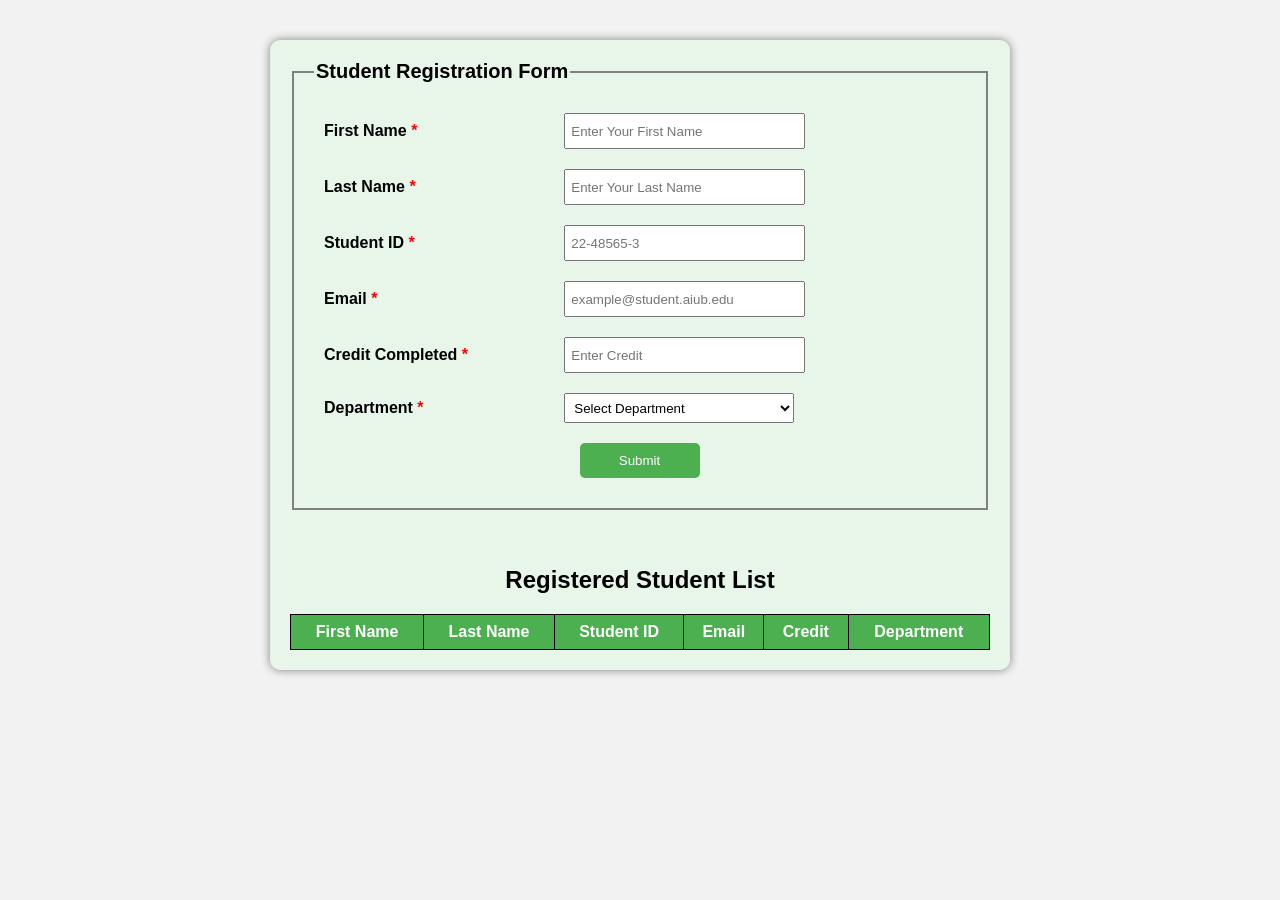
<file: Lab xm_MID/index.html>
<!DOCTYPE html>
<html>

<head>
    <title>Student Registration</title>

    <link rel="stylesheet" href="style.css">
    <script src="script.js"></script>

</head>

<body>

    <div class="container">

        <fieldset>

            <legend>Student Registration Form</legend>

            <form onsubmit="return collectData();">

                <table class="formTable">

                    <tr>
                        <td>
                            <label>First Name <span>*</span></label>
                        </td>

                        <td>
                            <input type="text" id="firstName" placeholder="Enter Your First Name">
                        </td>

                        <td>
                            <span id="firstNameError" class="error"></span>
                        </td>
                    </tr>

                    <tr>
                        <td>
                            <label>Last Name <span>*</span></label>
                        </td>

                        <td>
                            <input type="text" id="lastName" placeholder="Enter Your Last Name">
                        </td>

                        <td>
                            <span id="lastNameError" class="error"></span>
                        </td>
                    </tr>

                    <tr>
                        <td>
                            <label>Student ID <span>*</span></label>
                        </td>

                        <td>
                            <input type="text" id="studentId" placeholder="22-48565-3">
                        </td>

                        <td>
                            <span id="studentIdError" class="error"></span>
                        </td>
                    </tr>

                    <tr>
                        <td>
                            <label>Email <span>*</span></label>
                        </td>

                        <td>
                            <input type="text" id="email" placeholder="example@student.aiub.edu">
                        </td>

                        <td>
                            <span id="emailError" class="error"></span>
                        </td>
                    </tr>

                    <tr>
                        <td>
                            <label>Credit Completed <span>*</span></label>
                        </td>

                        <td>
                            <input type="number" id="credit" placeholder="Enter Credit">
                        </td>

                        <td>
                            <span id="creditError" class="error"></span>
                        </td>
                    </tr>

                    <tr>
                        <td>
                            <label>Department <span>*</span></label>
                        </td>

                        <td>

                            <select id="department">

                                <option value="">Select Department</option>
                                <option value="CSE">CSE</option>
                                <option value="EEE">EEE</option>
                                <option value="BBA">BBA</option>

                            </select>

                        </td>

                        <td>
                            <span id="departmentError" class="error"></span>
                        </td>

                    </tr>

                    <tr>

                        <td colspan="3" align="center">

                            <input type="submit" value="Submit">

                        </td>

                    </tr>

                </table>

            </form>

        </fieldset>

        <br><br>

        <h2>Registered Student List</h2>

        <table id="studentTable">

            <tr>

                <th>First Name</th>
                <th>Last Name</th>
                <th>Student ID</th>
                <th>Email</th>
                <th>Credit</th>
                <th>Department</th>

            </tr>

        </table>

    </div>

</body>

</html>
</file>
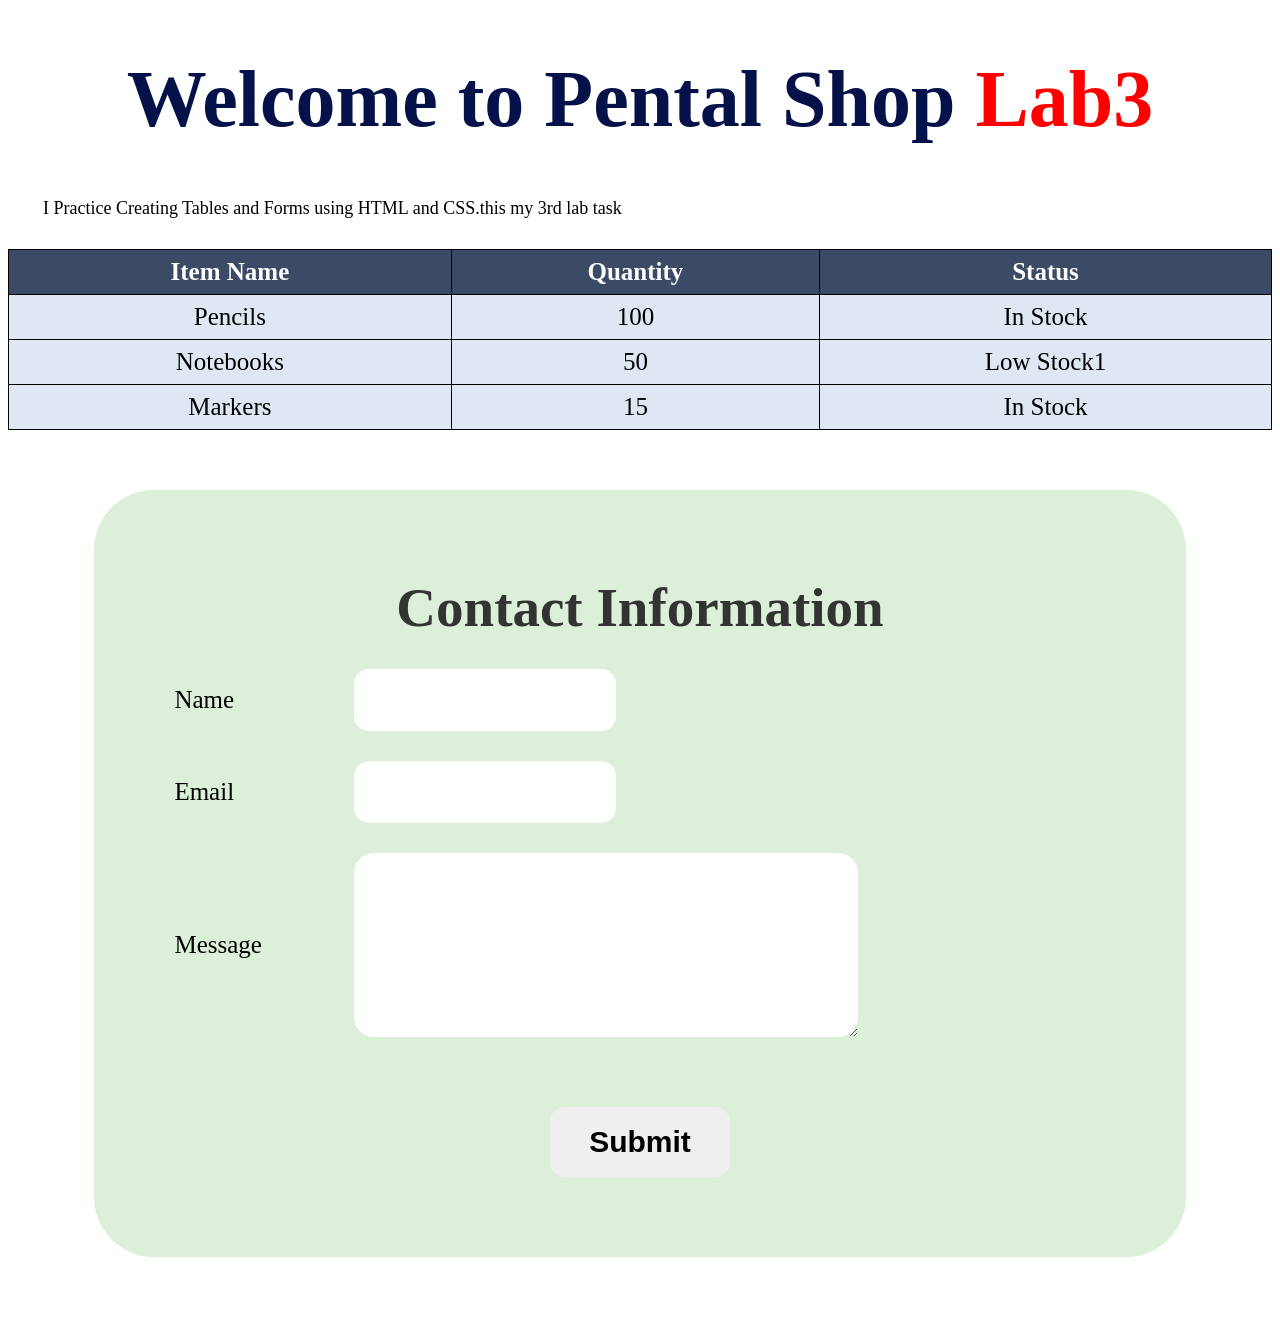
<file: task.html>
<!DOCTYPE html>
<html>
<head>
    <link rel="stylesheet" href="style.css">
</head>

<body>
    <h1 >Welcome to Pental Shop <span style="color:red">Lab3</span></h1>
    <p class="text">I Practice Creating Tables and Forms using HTML and CSS.this my 3rd lab task</p>

    <table>
        <tr class="head">
            <th>Item Name</th>
            <th>Quantity</th>
            <th>Status</th>
        </tr>

        <tr class="row">
            <td>Pencils</td>
            <td>100</td>
            <td>In Stock</td>
        </tr>

        <tr class="row">
            <td>Notebooks</td>
            <td>50</td>
            <td>Low Stock1</td>
        </tr>

        <tr class="row">
            <td>Markers</td>
            <td>15</td>
            <td>In Stock</td>
        </tr>
    </table>

    <div class="contact">

        <h2>Contact Information</h2>

        <div class="group">
            <label>Name</label>
            <input type="text">
        </div>

        <div class="group">
            <label>Email</label>
            <input type="email">
        </div>

        <div class="group">
            <label>Message</label>
            <textarea></textarea>
        </div>

        <button>Submit</button>

    </div>

</body>
</html>
</file>
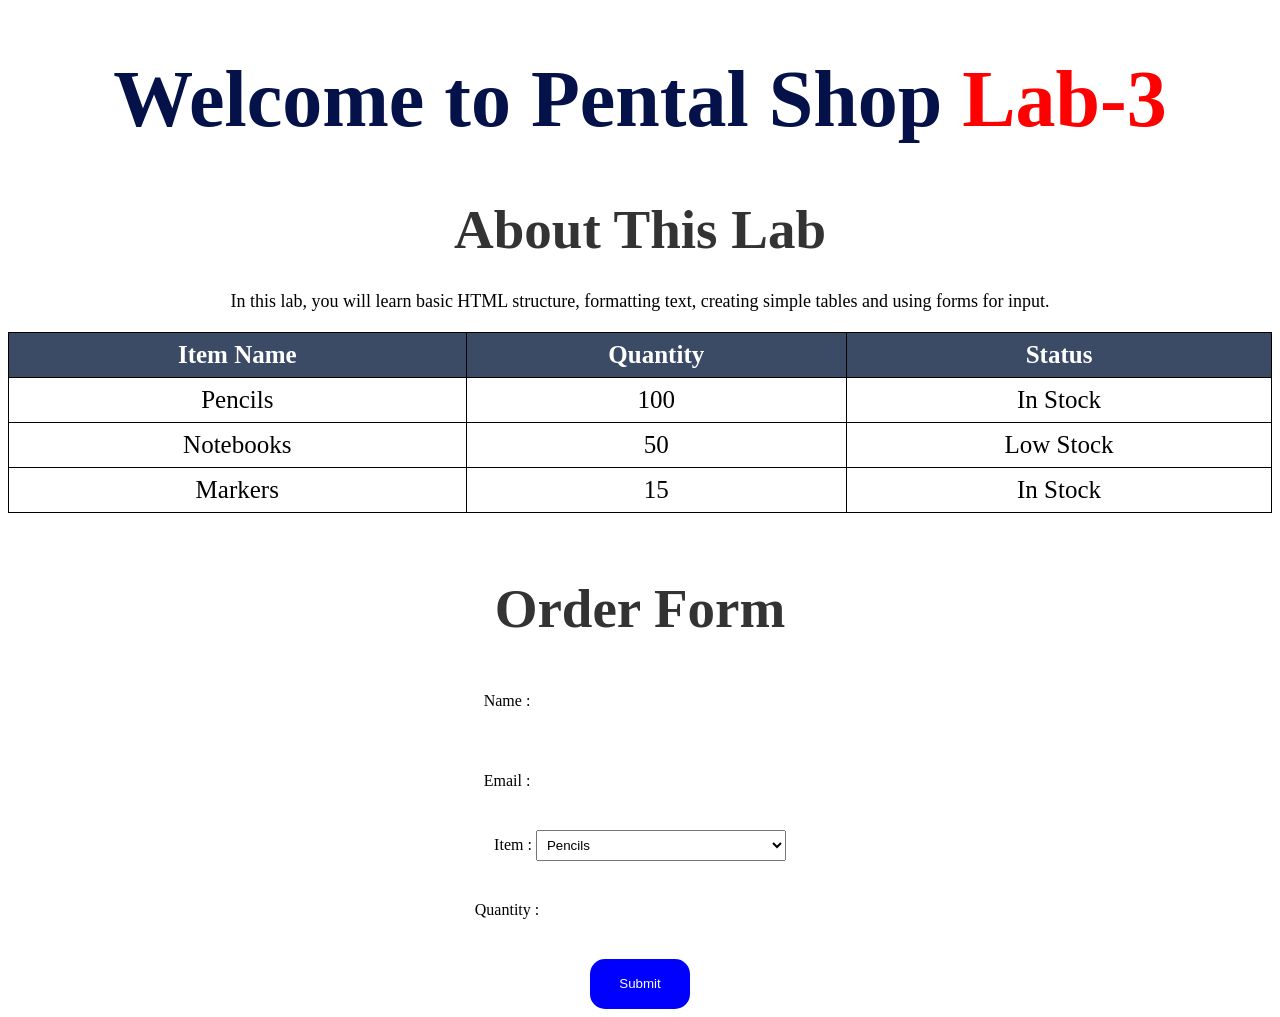
<file: task3.html>
<!DOCTYPE html>
<html>
<head>
    <title>Pental Shop Lab-3</title>
    <link rel="stylesheet" href="style.css">
</head>

<body>

    <!-- Main Heading -->
    <h1>Welcome to Pental Shop <span>Lab-3</span></h1>

    <!-- About Section -->
    <h2>About This Lab</h2>

    <p>
        In this lab, you will learn basic HTML structure, formatting text,
        creating simple tables and using forms for input.
    </p>

    <!-- Table -->
    <table border="1">
        <tr>
            <th>Item Name</th>
            <th>Quantity</th>
            <th>Status</th>
        </tr>

        <tr>
            <td>Pencils</td>
            <td>100</td>
            <td>In Stock</td>
        </tr>

        <tr>
            <td>Notebooks</td>
            <td>50</td>
            <td>Low Stock</td>
        </tr>

        <tr>
            <td>Markers</td>
            <td>15</td>
            <td>In Stock</td>
        </tr>
    </table>

    <br>

    <!-- Simple Form -->
    <h2>Order Form</h2>

    <form>

        Name :
        <input type="text"><br><br>

        Email :
        <input type="email"><br><br>

        Item :
        <select>
            <option>Pencils</option>
            <option>Notebooks</option>
            <option>Markers</option>
        </select>

        <br><br>

        Quantity :
        <input type="number">

        <br><br>

        <input type="submit" value="Submit">

    </form>

</body>
</html>
</file>
<file: Lab xm_MID/style.css>
body{
    margin:0;
    padding:0;
    font-family:Arial, sans-serif;
    background-color:#f2f2f2;
}

.container{
    width:700px;
    margin:40px auto;
    background-color:#e8f5e9;
    padding:20px;
    border-radius:10px;
    box-shadow:0px 0px 10px gray;
}

fieldset{
    border:2px solid gray;
    padding:20px;
}

legend{
    font-size:20px;
    font-weight:bold;
}

label{
    font-weight:bold;
}

span{
    color:red;
}

input,
select{
    width:230px;
    height:30px;
    padding-left:5px;
}

.formTable{
    width:100%;
    border-collapse:collapse;
}

.formTable td{
    border:none;
    padding:10px;
}

.error{
    color:red;
    font-size:13px;
}

input[type="submit"]{
    width:120px;
    height:35px;
    background-color:#4CAF50;
    color:white;
    border:none;
    border-radius:5px;
    cursor:pointer;
}

input[type="submit"]:hover{
    background-color:green;
}

h2{
    text-align:center;
}

#studentTable{
    width:100%;
    border-collapse:collapse;
    margin-top:15px;
}

#studentTable th{
    background-color:#4CAF50;
    color:white;
}

#studentTable th,
#studentTable td{
    border:1px solid black;
    padding:8px;
    text-align:center;
}
</file>
<file: style.css>
body{
<<<<<<< HEAD
    font-family:"Times New Roman", serif;
    text-align: center;
}

h1{
    color: #041249;
    font-size: 80px;
}

.text{
    font-size: 18px;
    margin-bottom: 30px;
    text-align: left;
    margin-left: 35px;
}

table{
    width: 95%;
    margin: auto;
    border-collapse: collapse;
}

.head{
    background-color: #071f41;
    color: rgb(244, 246, 247);
}

.row{
    background-color: #dfe7f2;
}

th, td{
    border: 1px solid black;
    padding: 15px;
    font-size: 25px;
}

.contact{
    width: 80%;
    margin: 60px auto;
    padding: 40px;
    background-color: #dcefd8;
    border-radius: 60px;
}

h2{
    font-size: 55px;
    margin-bottom: 30px;
}

.group{
    display: flex;
    align-items: center;
    margin: 30px 0;
}

label{
    width: 180px;
    font-size: 25px;
    text-align: left;
    margin-left: 40px;
}

input{
    width: 500px;
    height: 50px;
    border: none;
    border-radius: 15px;
}

textarea{
    width: 500px;
    height: 180px;
    border: none;
    border-radius: 20px;
}

button{
    width: 180px;
    height: 70px;
    font-size: 30px;
    font-weight: bold;
    border: none;
    border-radius: 15px;
    margin-top: 20px;
=======
    font-family: Arial;
    margin:40px;
}

h1{
    text-align:center;
}

span{
    color:red;
}

h2{
    color:#333;
}

p{
    font-size:18px;
}

table{
    width:100%;
    border-collapse:collapse;
    margin-top:20px;
}

th{
    background:#3b4b66;
    color:white;
    padding:8px;
}

td{
    padding:8px;
}

input,select{
    padding:6px;
    width:250px;
}

input[type=submit]{
    width:100px;
    background:blue;
    color:white;
    border:none;
    padding:8px;
>>>>>>> daa9fae4677027d791dee89a9affacd5ffe6ebff
}
</file>
